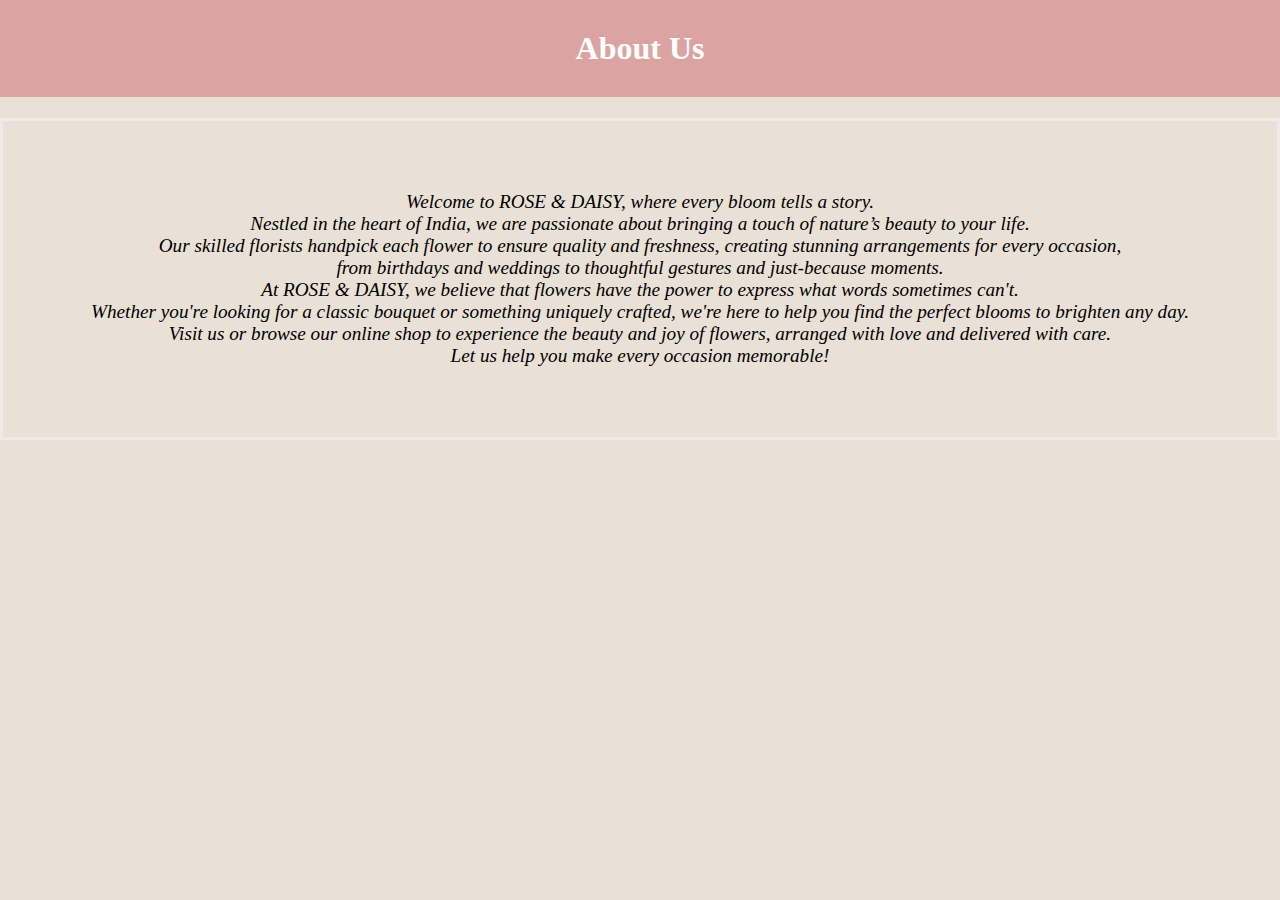
<file: about.html>
<!DOCTYPE html>
<html lang="en">
<head>
    <meta charset="UTF-8">
    <meta name="viewport" content="width=device-width, initial-scale=1.0">
    <title>Document</title>
    <link rel="stylesheet" href="project1.css">
    <style>
        h1{
            text-align: center;
            background-color: rgb(220, 163, 163);
            padding: 30px;
            margin-top: 0%;
            color: white;
            
        }
        p{
            text-align: center;
            font-size: larger;
            font-style: italic;
           padding: 40px;
           
        }
        .aboutus{
            border: solid rgb(241, 232, 232);
            box-sizing: border-box;
           padding: 30px;
            color: black;
    
        }
    </style>
</head>
<body>
    <h1>About Us</h1>
    <div class="aboutus">
        <p>Welcome to ROSE & DAISY, where every bloom tells a story.
            <br>
             Nestled in the heart of India, we are passionate about bringing a touch of nature’s beauty to your life.
             <br> 
            Our skilled florists handpick each flower to ensure quality and freshness, creating stunning arrangements for every occasion,
            <br> from birthdays and weddings to thoughtful gestures and just-because moments.
            <br>
    
    At ROSE & DAISY, we believe that flowers have the power to express what words sometimes can't. 
    <br>Whether you're looking for a classic bouquet or something uniquely crafted, we're here to help you find the perfect blooms to brighten any day.
    <br>
    Visit us or browse our online shop to experience the beauty and joy of flowers, arranged with love and delivered with care.
    <br> Let us help you make every occasion memorable!</p>
 </div>
 <br>



 
</body>
</html>
</file>
<file: project1.css>
body{
  margin: 0;
 padding: 0;
 background-color: rgb(234, 225, 214);
 
}

.heading{
  padding: 20px;
  background-color: rgb(225, 127, 127);
  color: white;
    text-align: center;
font-family: Georgia, 'Times New Roman', Times, serif;
font-size: large;
}
.anchor{
    text-align: center;
    background-color:rgb(208, 175, 175) ;
    color: white;
  padding: 20px;
    font-family: 'Courier New', Courier, monospace;

 }
.anchor a:hover {
     color:black;
     background-color:rgb(208, 175, 175) ;
     opacity: 0.8;
     }
.anchor a{
    text-decoration: solid;
    margin: 15px;
    font-size: 20px ;
    color: white;
 }
.flower{
  background-image:url(https://raw.githubusercontent.com/farazc60/Project-Images/main/flower_shop/flower8.webp);
  height: 80vh;
 
font-style: italic;
padding: 40px;
font-size: large;
}
.text1{
    margin-top: 20px;
}
h3{
    color: rgb(142, 51, 51);
    font-size: 30px;
    text-align: center;
    font-family: 'Trebuchet MS', 'Lucida Sans Unicode', 'Lucida Grande', 'Lucida Sans', Arial, sans-serif;
    margin-bottom: 5;
}
h6{
    font-size: 20px;
    font-weight: 100;
    text-align: center;
    margin-top: 0%;
}
.container1{
    display: flex;
    flex-direction: row ;
    background-color: rgb(234, 225, 214);
   
}
img{

    margin: 15px;
    text-align: center;
    border-width: 3px;
}
.box{
  margin-left: 15px;
}


p{
     margin-top: 0%;
    margin-bottom: 0%;
}
.container2{
    display: flex;
    flex-direction: row ;
 }

.imges{
  display: flex;
  flex-wrap: wrap;
  gap: 20px;
  justify-content: center;
  margin: 30px 0;
  background-color: rgb(234, 225, 214);

   
}
.container3{
  display: flex;
  flex-direction: row ;

}
.container4{
  display: flex;
  flex-direction: row ;

}
.container1 button{
  background-color: #e99f9f;
  border: none;
  border-radius: 0%;
  font-size: large;
  cursor: pointer;
  border-radius: 10px;


}
.container2 button{
  background-color: #e99f9f;
  border: none;
  font-size: large;
  cursor: pointer;
  border-radius: 10px;


}
.container3 button{
  background-color: #e99f9f;
  border: none;
  font-size: large;
  cursor: pointer;
  border-radius: 10px;
  


}
.container4 button{
  background-color: #e99f9f;
  border: none;
  font-size: large;
  cursor: pointer;
  border-radius: 10px;


}


button {
    width: 100%;
    padding: 15px;
  background-color: rgb(216, 111, 99);
    border: none;
    border-radius: 0; 
    font-size: 16px;
    cursor: pointer;
  }
  form {
    width: 50%;
    margin: 50px auto;
    padding: 20px;
    background-color: #f5f5f5;
    border-radius: 10px;
    box-shadow: 0 4px 8px rgba(0, 0, 0, 0.1);
  }
  
  label {
   display: flex;
  margin: 5px 0 15px;
    font-weight: bold;
  }
  .container{
    display: flex;
    flex-direction: row;
    margin-left: 30px;
    flex-wrap: wrap;
    gap: 20px;
    justify-content: center;
    margin: 30px 0;
    background-color: rgb(234, 225, 214);
  
   
  
    
  }
  .box1{
    padding: 80px;
    text-align: center;
    border: solid rgb(240, 235, 235);
    height: 150px;
    width: 150px;
    font: 100;
  
    }
 h4{
    color: rgb(130, 62, 62);
    font-family: 'Trebuchet MS', 'Lucida Sans Unicode', 'Lucida Grande', 'Lucida Sans', Arial, sans-serif;
    font-size: larger;
  }
  .popular{
    display: flex;
    flex-direction: row;
    margin-left: 30px;
    gap: 30px;
   

  }
  .birthday{
    text-align: center;
    border: solid rgb(244, 237, 237);
    border-width: 5px;
   background-color: white;
   margin-top: 3px;
   margin-bottom: 3px;
  }
  .birthday p{
    margin-top: 3px;
    margin-bottom: 5px;
    font-size: larger;
   font-family: Georgia, 'Times New Roman', Times, serif;
  }
  /* .ghi{
    text-align: center;
    margin-top: 20px;
    width: 100%;
    bottom: 0;
    margin-right: 0%;
    margin-left: 0%;
    background-color: rgb(252, 249, 249);
  
    padding: 10px;
    } */
    .footer{
      background-color: #f8f5f7;
      padding: 20px;
      text-align: center;
  }
  .footer-content{
      display: flex;
      align-items: center;
      justify-content: space-around;
      flex-wrap: wrap;
      color: #6d4c71;
  
  }
  .copyright{
      font-size: 14px;
      color: #6d4c71;
  }
  .socialmedia a{
  margin: 0 1px;
  display: inline-block;
  }
  .socialmedia img{
      width: 30px;
      height: 30px;
      gap: 10px;
      filter: grayscale(100%);
  }
</file>
